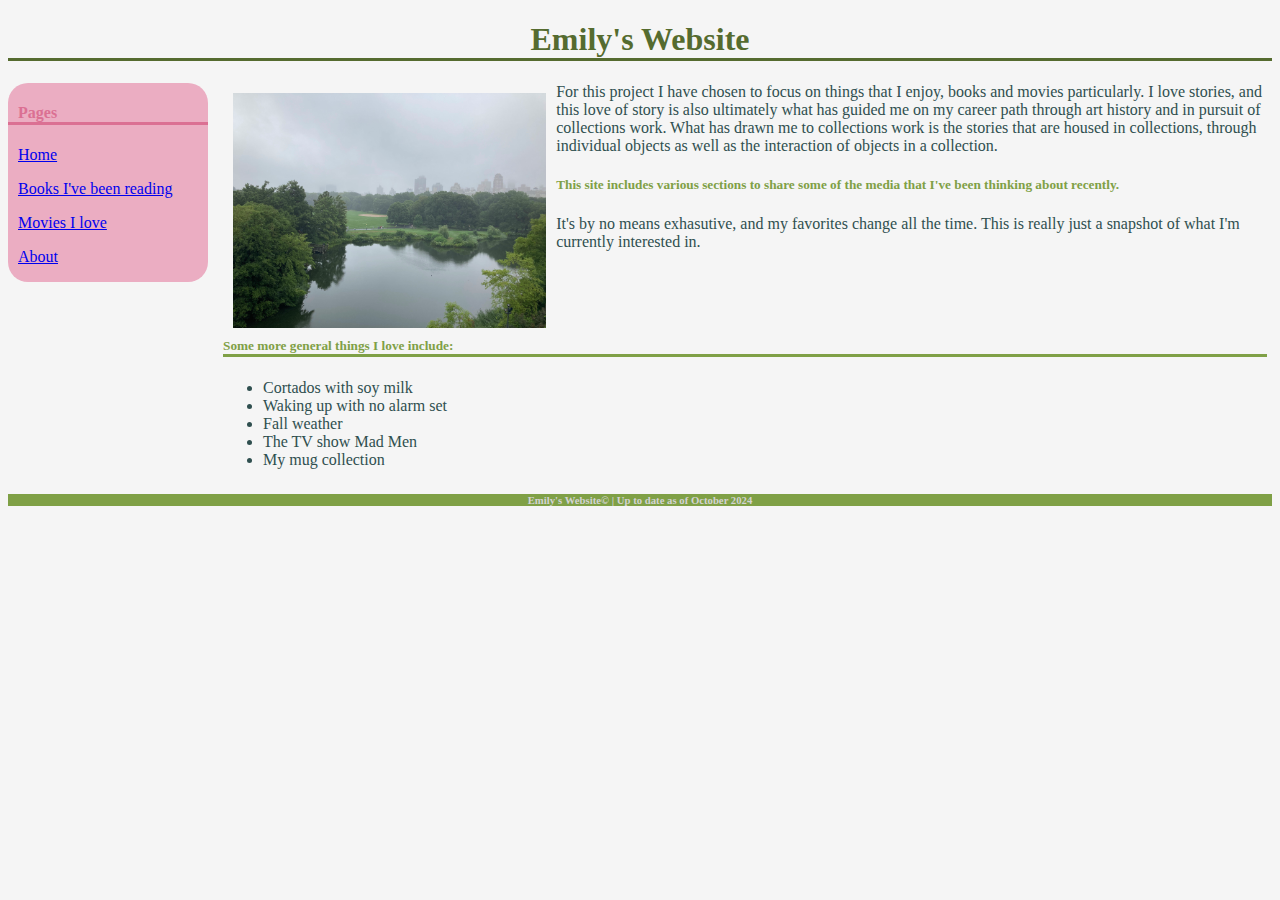
<file: webbasicsassignment/index.html>
<!DOCTYPE html>
<html>
    <head>
        <meta charset="UTF-8">
        <meta name="viewport" content="width=device-width, initial-scale=1.0">
        <title>Emily's Website</title>
        <link rel="stylesheet" href="style.css">
    </head>
    <body>
        <div id="head">
            <h1>Emily's Website</h1>
        </div>
        <div id="side">
            <h4>Pages</h4>
            <p><a href=index.html>Home</a></p>
            <p><a href=books.html>Books I've been reading</a></p>
            <p><a href=movies.html>Movies I love</a></p>
            <p><a href=about.html>About</a></p>
        </div>
        <div id="main">
            <img src="images/park.jpeg" class="left" alt="Central Park">
            <p>For this project I have chosen to focus on things that I enjoy, books and movies particularly. I love stories,
                and this love of story is also ultimately what has guided me on my career path through art history and in pursuit of collections work. 
                What has drawn me to collections work is the stories that are housed in collections, 
                through individual objects as well as the interaction of objects in a collection. </p>
            <h5>This site includes various sections to share some of the media that I've been thinking about recently.</h5>
            <p>It's by no means exhasutive, and my favorites change all the time. This is really just a snapshot of what I'm
                currently interested in.</p>
            <div class="clear">
                <h5 class="line">Some more general things I love include:</h5>
                <ul>
                    <li>Cortados with soy milk</li>
                    <li>Waking up with no alarm set</li>
                    <li>Fall weather</li>
                    <li>The TV show Mad Men</li>
                    <li>My mug collection</li>
                </ul>
            </div>
        </div>
        <div id="foot">
            <h6>Emily's Website© | Up to date as of October 2024</h6>
        </div>
    </body>
</html>
</file>
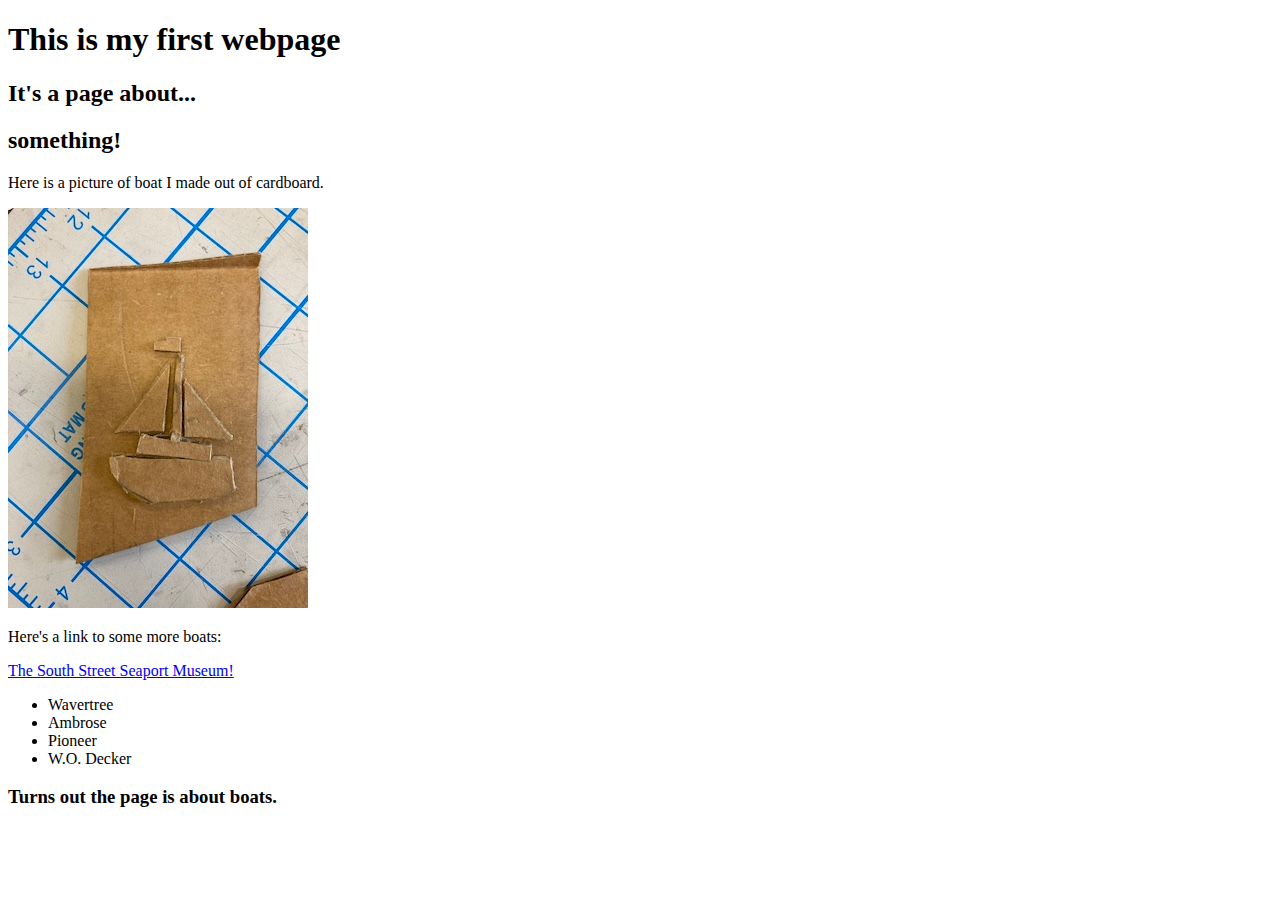
<file: cardboard boat website.html>
<!DOCTYPE html>
<html>
<head>
<meta charset=“UTF-8”>
<title>First Webpage</title>
</head>
<body>
<h1>This is my first webpage</h1>
<h2>It's a page about...</h2>
<h2>something!</h2>
<p>Here is a picture of boat I made out of cardboard.</p>
<img src="./boat.jpg" alt="cardboard boat">
<p>Here's a link to some more boats:</p>
<a href="https://southstreetseaportmuseum.org/the-fleet/">The South Street Seaport Museum!</a>
<ul>
    <li>Wavertree</li>
    <li>Ambrose</li>
    <li>Pioneer</li>
    <li>W.O. Decker</li>
</ul>
<h3>Turns out the page is about boats.</h3>
</body>
</html>
</file>
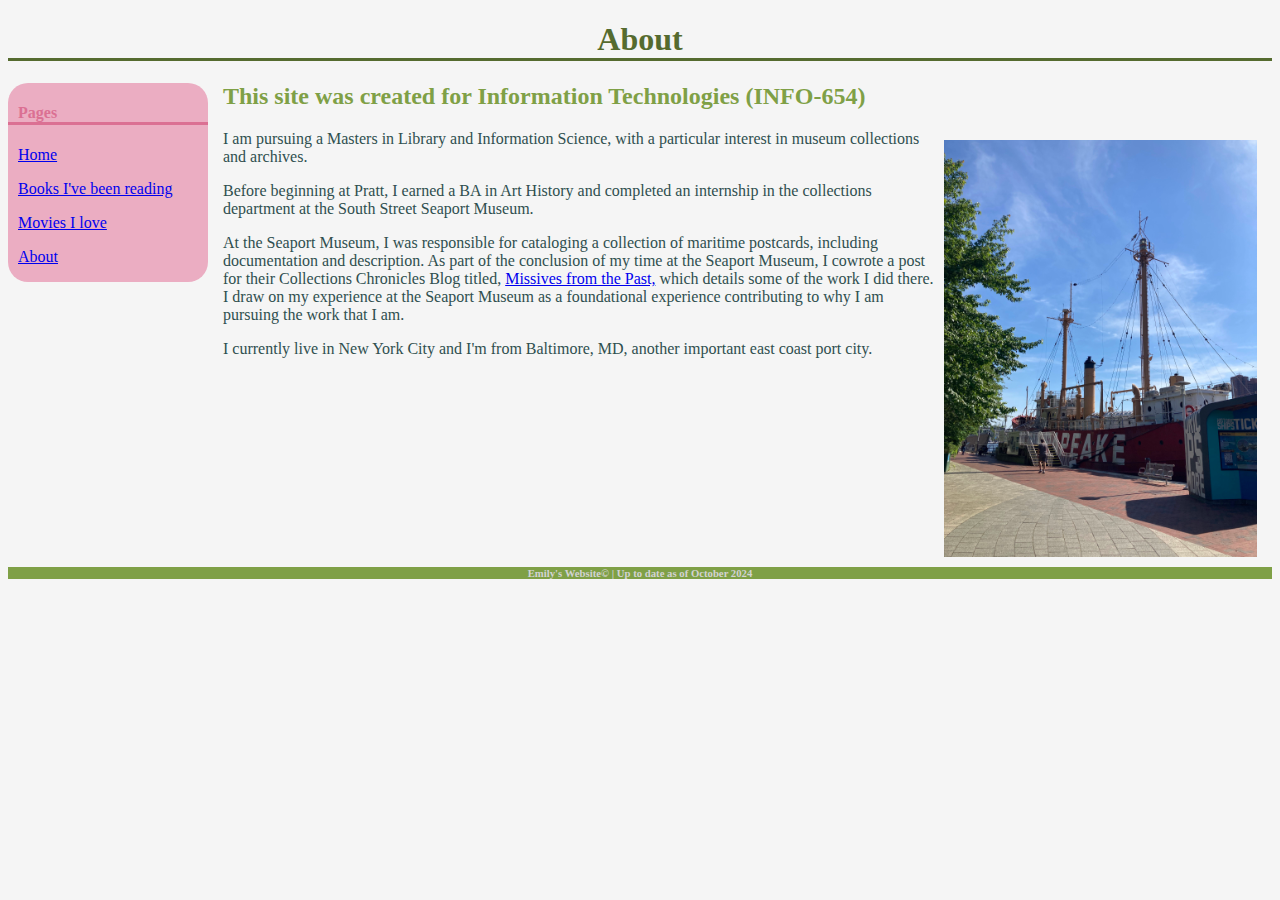
<file: webbasicsassignment/about.html>
<!DOCTYPE html>
<html>
    <head>
        <meta charset="UTF-8">
        <meta name="viewport" content="width=device-width, initial-scale=1.0">
        <title>About</title>
        <link rel="stylesheet" href="style.css">
    </head>
    <body>
        <div id="head">
            <h1>About</h1>
        </div>
        <div id="side">
            <h4>Pages</h4>
            <p><a href=index.html>Home</a></p>
            <p><a href=books.html>Books I've been reading</a></p>
            <p><a href=movies.html>Movies I love</a></p>
            <p><a href=about.html>About</a></p>
        </div>
        <div id="main">
            <h2>This site was created for Information Technologies (INFO-654)</h2>
            <a href="https://historicships.org/explore/lv116-chesapeake">
                <img src="images/chesapeake.jpeg" class="right" alt="Lightship Chesapeake">
            </a>
            <p>I am pursuing a Masters in Library and Information Science, with a particular interest in museum collections and archives. </p>
            <p>Before beginning at Pratt, I earned a BA in Art History and completed an internship in the collections department at the South Street Seaport Museum.</p>
            <p>At the Seaport Museum, I was responsible for cataloging a collection of maritime postcards, including documentation and description. 
                As part of the conclusion of my time at the Seaport Museum, I cowrote a post for their Collections Chronicles Blog titled, 
                <a href="https://southstreetseaportmuseum.org/missives-from-the-past/">Missives from the Past,</a> which details some of the work I did there. 
                I draw on my experience at the Seaport Museum as a foundational experience contributing to why I am pursuing the work that I am.</p>
            <p>I currently live in New York City and I'm from Baltimore, MD, another important east coast port city.</p>
        </div>
        <div id="foot">
            <h6>Emily's Website© | Up to date as of October 2024</h6>
        </div>
    </body>
</html>
</file>
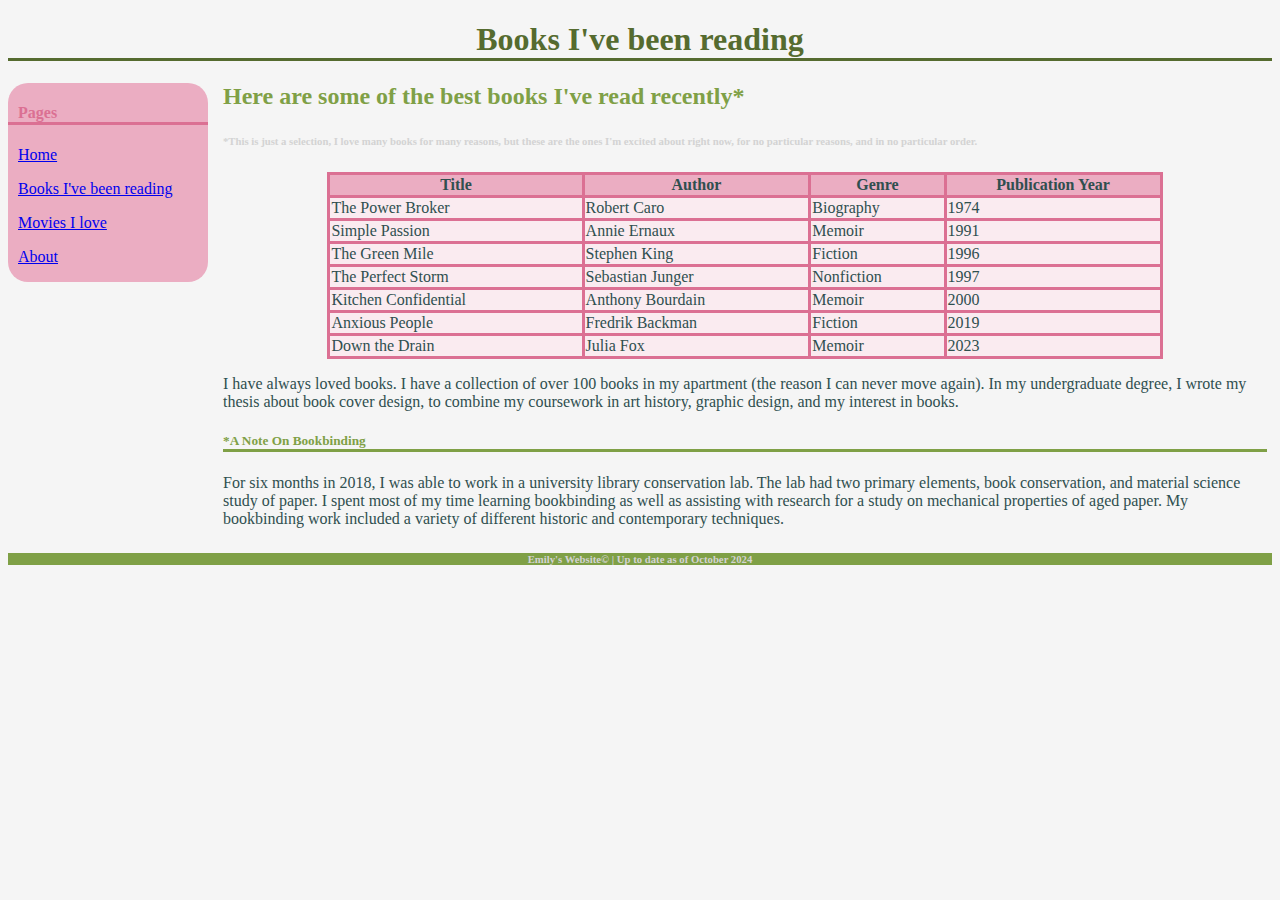
<file: webbasicsassignment/books.html>
<!DOCTYPE html>
<html>
    <head>
        <meta charset="UTF-8">
        <meta name="viewport" content="width=device-width, initial-scale=1.0">
        <title>Books</title>
        <link rel="stylesheet" href="style.css">
    </head>
    <body>
        <div id="head">
            <h1>Books I've been reading</h1>
        </div>
        <div id="side">
            <h4>Pages</h4>
            <p><a href=index.html>Home</a></p>
            <p><a href=books.html>Books I've been reading</a></p>
            <p><a href=movies.html>Movies I love</a></p>
            <p><a href=about.html>About</a></p>
        </div>
        <div id="main">
            <h2>Here are some of the best books I've read recently*</h2>
            <h6>*This is just a selection, I love many books for many reasons, but these are the ones I'm excited about right now,
                for no particular reasons, and in no particular order.</h6>
            <table>
                <tr>
                    <th>Title</th>
                    <th>Author</th>
                    <th>Genre</th>
                    <th>Publication Year</th>
                </tr>
                <tr>
                    <td>The Power Broker</td>
                    <td>Robert Caro</td>
                    <td>Biography</td>
                    <td>1974</td>
                </tr>
                <tr>
                    <td>Simple Passion</td>
                    <td>Annie Ernaux</td>
                    <td>Memoir</td>
                    <td>1991</td>
                </tr>
                <tr>
                    <td>The Green Mile</td>
                    <td>Stephen King</td>
                    <td>Fiction</td>
                    <td>1996</td>
                </tr>
                <tr>
                    <td>The Perfect Storm</td>
                    <td>Sebastian Junger</td>
                    <td>Nonfiction</td>
                    <td>1997</td>
                </tr>
                <tr>
                    <td>Kitchen Confidential</td>
                    <td>Anthony Bourdain</td>
                    <td>Memoir</td>
                    <td>2000</td>
                </tr>
                <tr>
                    <td>Anxious People</td>
                    <td>Fredrik Backman</td>
                    <td>Fiction</td>
                    <td>2019</td>
                </tr>
                <tr>
                    <td>Down the Drain</td>
                    <td>Julia Fox</td>
                    <td>Memoir</td>
                    <td>2023</td>
                </tr>
            </table>
            <p>I have always loved books. I have a collection of over 100 books in my apartment (the reason I can never move again).
                In my undergraduate degree, I wrote my thesis about book cover design, to combine my coursework in art history, graphic design, and my interest in books.
            </p>
            <h5 class="line">*A Note On Bookbinding</h5>
            <p>For six months in 2018, I was able to work in a university library conservation lab. The lab had two primary elements, 
                book conservation, and material science study of paper. I spent most of my time learning bookbinding as well as assisting with 
                research for a study on mechanical properties of aged paper. 
                My bookbinding work included a variety of different historic and contemporary techniques.</p>
        </div>
        <div id="foot">
            <h6>Emily's Website© | Up to date as of October 2024</h6>
        </div>
    </body>
</html>
</file>
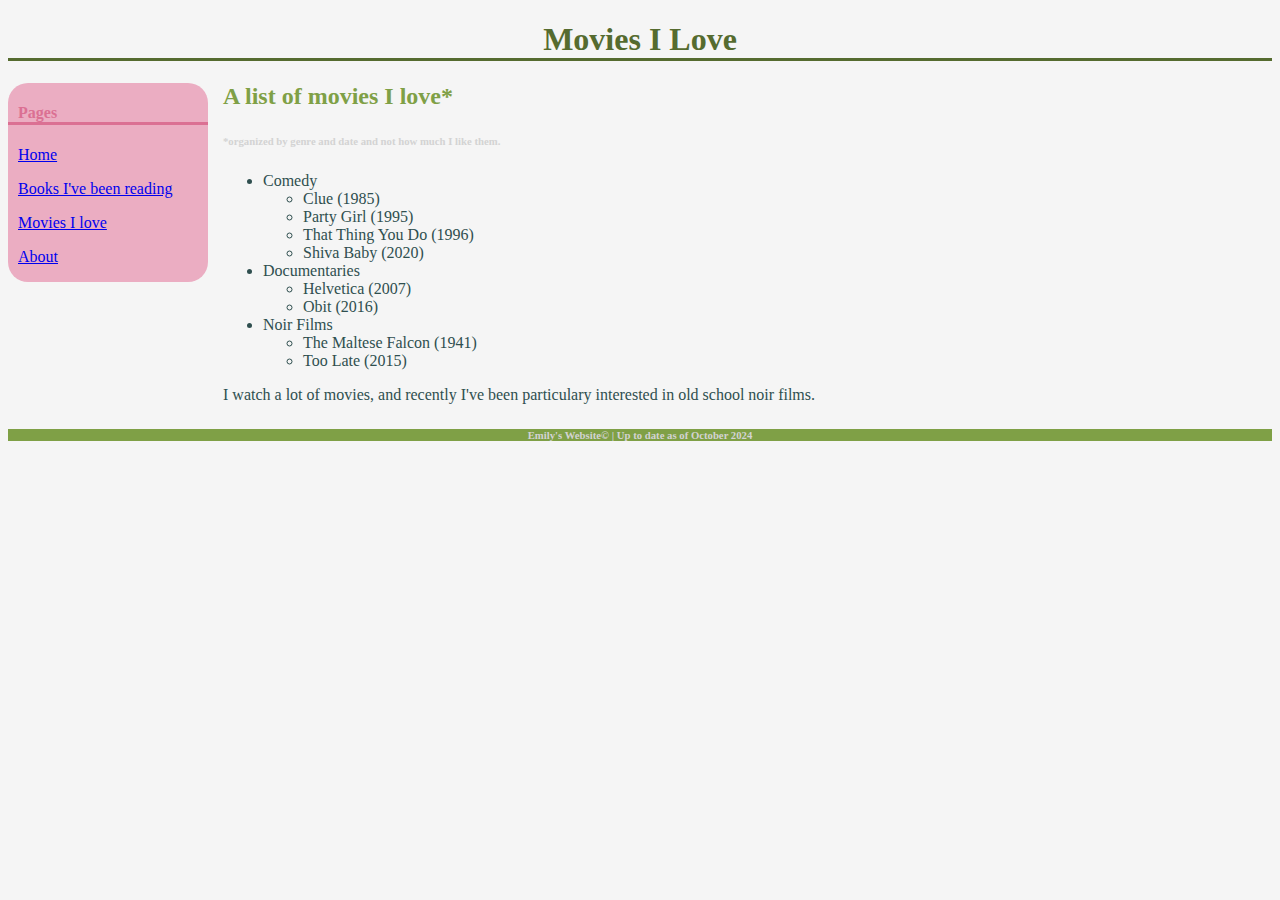
<file: webbasicsassignment/movies.html>
<!DOCTYPE html>
<html>
    <head>
        <meta charset="UTF-8">
        <meta name="viewport" content="width=device-width, initial-scale=1.0">
        <title>Movies I Love</title>
        <link rel="stylesheet" href="style.css">
    </head>
    <body>
        <div id="head">
            <h1>Movies I Love</h1>
        </div>
        <div id="side">
            <h4>Pages</h4>
            <p><a href=index.html>Home</a></p>
            <p><a href=books.html>Books I've been reading</a></p>
            <p><a href=movies.html>Movies I love</a></p>
            <p><a href=about.html>About</a></p>
        </div>
        <div id="main">
            <h2>A list of movies I love*</h2>
            <h6>*organized by genre and date and not how much I like them.</h6>
            <ul>
                <li>Comedy</li>    
                    <ul>
                        <li>Clue (1985)</li>
                        <li>Party Girl (1995)</li>
                        <li>That Thing You Do (1996)</li>
                        <li>Shiva Baby (2020)</li>
                    </ul>    
                <li>Documentaries</li>
                    <ul>
                        <li>Helvetica (2007)</li>
                        <li>Obit (2016)</li>
                    </ul>
                <li>Noir Films</li>
                    <ul>
                        <li>The Maltese Falcon (1941)</li>
                        <li>Too Late (2015)</li>
                    </ul>
            </ul>
            <p>I watch a lot of movies, and recently I've been particulary interested in old school noir films. </p>
        </div>
        <div id="foot">
            <h6>Emily's Website© | Up to date as of October 2024</h6>
        </div>
    </body>
</html>
</file>
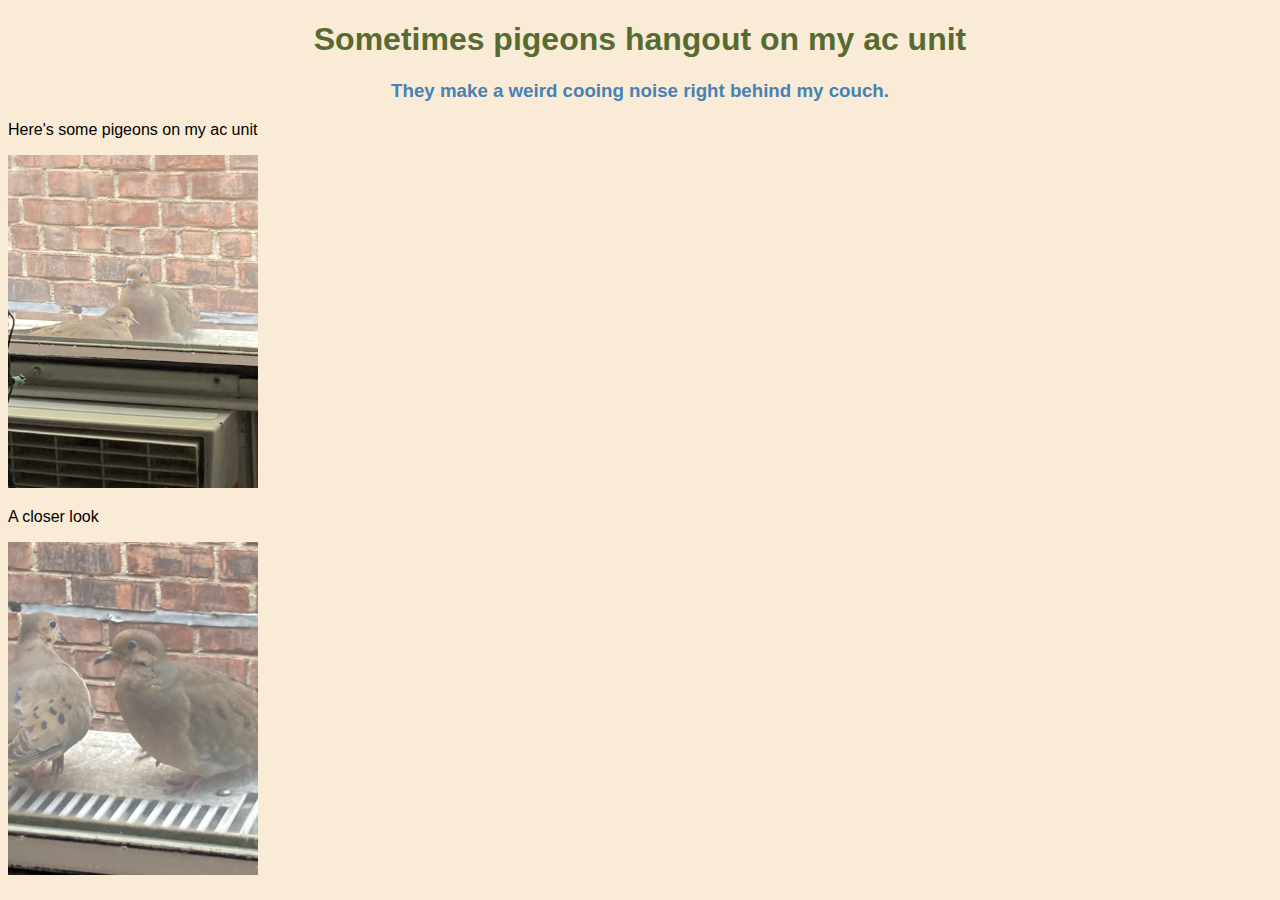
<file: week7/pigeons.html>
<!DOCTYPE html>
<html>
    <head>
        <meta charset="UTF-8">
        <meta name="viewport" content="width=device-width, initial-scale=1.0">
        <title>pigeons</title>
        <style> 
            h1{color:DarkOliveGreen; 
                font-family:Arial, Helvetica, sans-serif; 
                text-align: center;}
            h3{color:SteelBlue; 
                font-family:Arial, Helvetica, sans-serif; 
                text-align: center;}
            p{font-family: Arial, Helvetica, sans-serif;}
            body{background-color: antiquewhite;}
            img {max-width: 100%;height: auto;}

        </style>
    </head>
    <body>
        <h1>Sometimes pigeons hangout on my ac unit</h1>
        <h3>They make a weird cooing noise right behind my couch.</h3>
        <p>Here's some pigeons on my ac unit</p>
        <img src="./images/pigeons1.jpeg" width="250">
        <p>A closer look</p>
        <img src="./images/pigeons2.jpeg" width="250">
    </body>
</html>
</file>
<file: webbasicsassignment/style.css>
body {
    font-family: Georgia, 'Times New Roman', Times, serif;
    background-color: whitesmoke}
#head, #foot {
    width: 100%;
    text-align: center;
}
#head {
    color:#7fa046;
}
#side {
    float: left;
    width: 200px;
    background-color: #ebadc2;
    border-radius: 20px;
    text-indent: 10px;
}
#main {
    padding-left: 210px;
    margin: 5px;
}
#foot {
    clear: both;
    background-color: #7fa046;
}
.line {
    border-bottom: solid;
}
h1 {
    color: darkolivegreen;
    text-align: center;
    border-bottom: solid 3px;
}
h2 {
    color: #7fa046;
}
h4 {
    color: palevioletred;
    border-bottom: solid;
}
h5 {
    color:#7fa046;
}
h6 {
    color: lightgrey;
}
p {
    color: darkslategray;
}
table, th, td {
    border: 3px solid;
    border-color: palevioletred;
    border-collapse: collapse;
    color: darkslategray;
}
table {
    width: 80%;
    margin-left: 10%;
}
th {
    background-color: #ebadc2;
}
td {
    background-color: #faebf0;
}
ul {
    color: darkslategray;
}
img {
    margin: 10px;
    width: 30%;
}
.left {
    float: left;
}
.right {
    float: right;
}
.sideline {
    border-left: 5px solid palevioletred;
}
.clear {
    clear: both;
}
</file>
